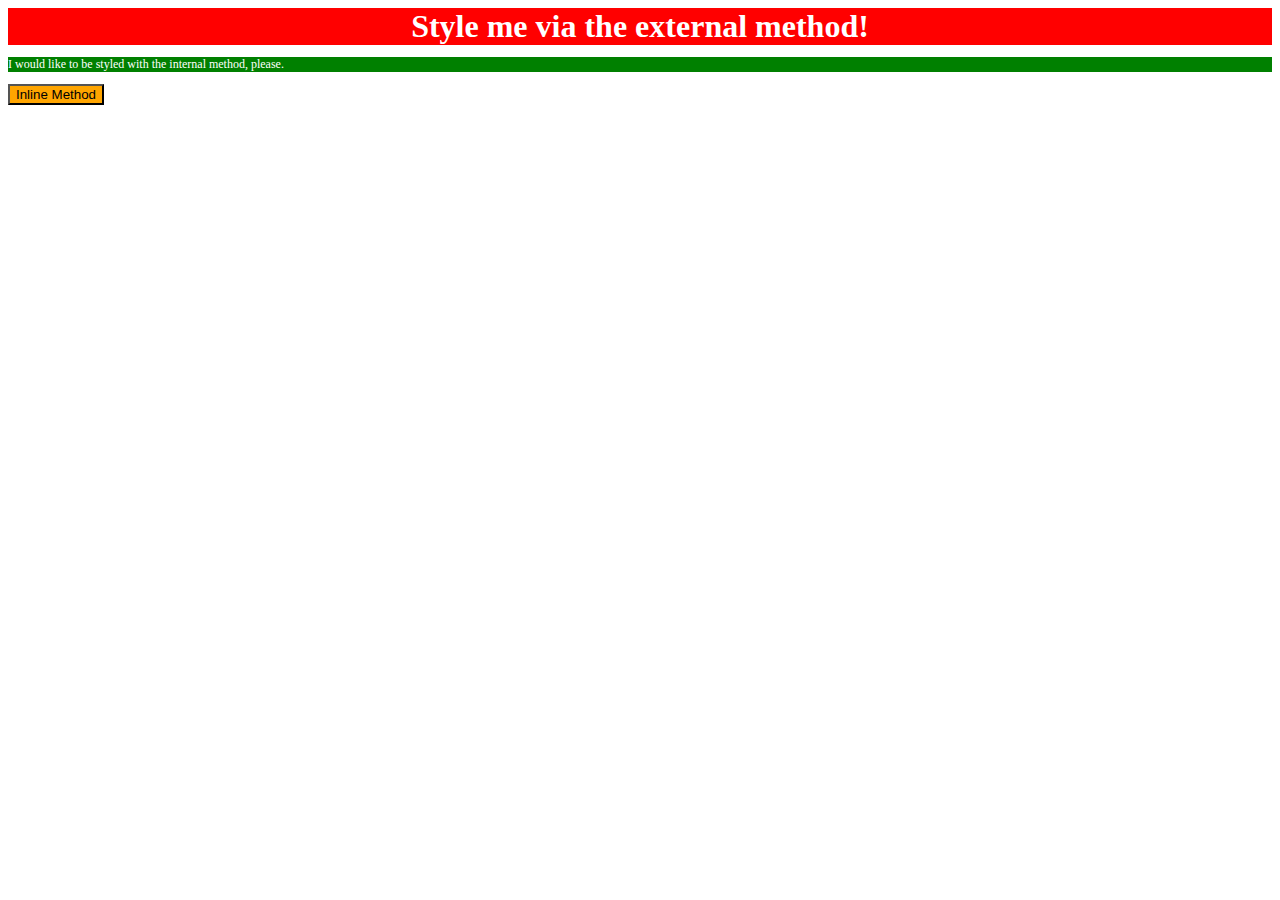
<file: foundations/intro-to-css/01-css-methods/index.html>
<!DOCTYPE html>
<html lang="en">
  <head>
    <meta charset="UTF-8">
    <meta http-equiv="X-UA-Compatible" content="IE=edge">
    <meta name="viewport" content="width=device-width, initial-scale=1.0">
    <link rel="stylesheet" href="styles.css">
    <title>Methods for Adding CSS</title>
    <style>
      p {
        color: white;
        background-color: green;
        font-size: 12px;
      }
    </style>
  </head>
  <body>
    <div>Style me via the external method!</div>
    <p>I would like to be styled with the internal method, please.</p>
    <button style="color: black; background-color: orange;">Inline Method</button>
  </body>
</html>
</file>
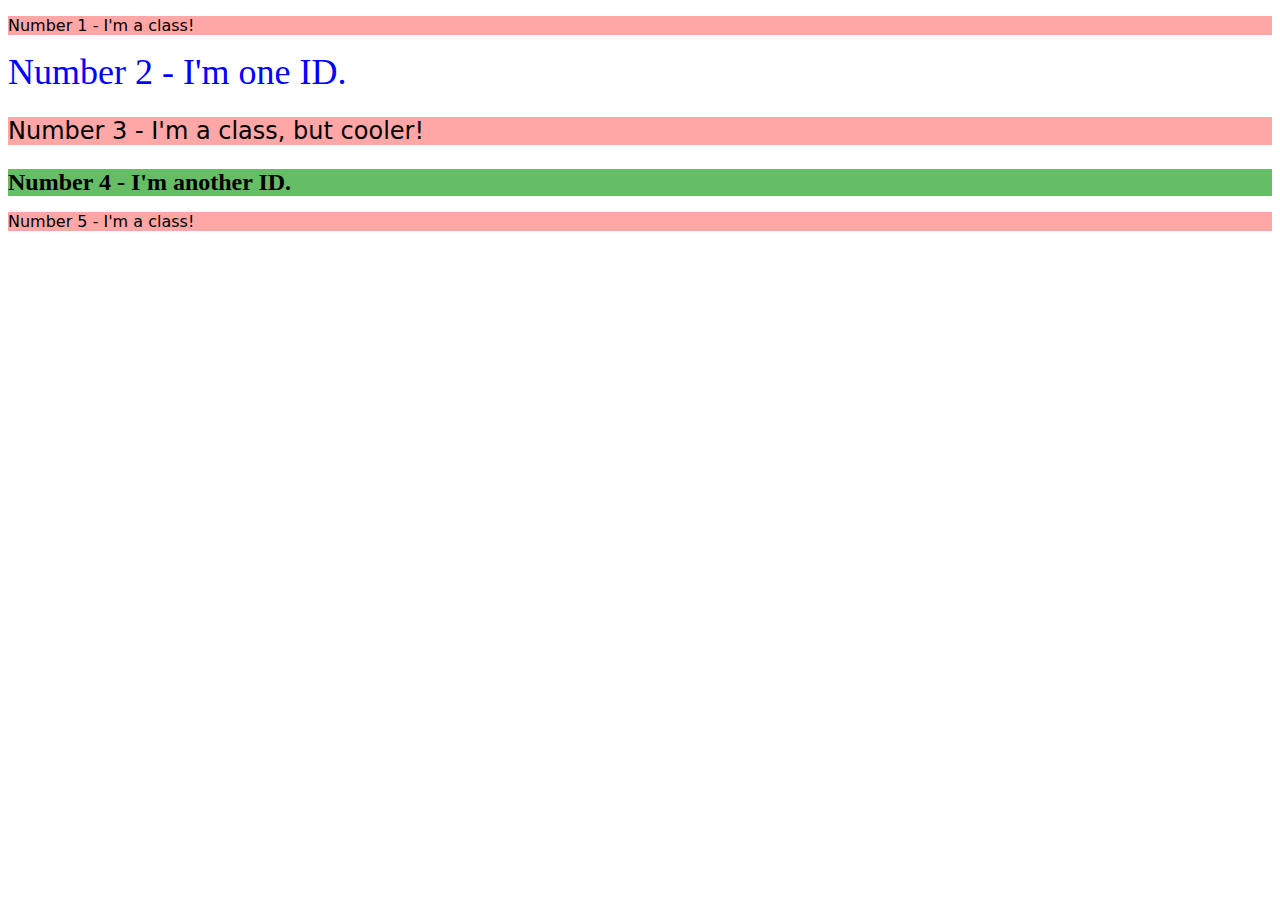
<file: foundations/intro-to-css/02-class-id-selectors/index.html>
<!DOCTYPE html>
<html lang="en">
  <head>
    <meta charset="UTF-8">
    <meta http-equiv="X-UA-Compatible" content="IE=edge">
    <meta name="viewport" content="width=device-width, initial-scale=1.0">
    <title>Class and ID Selectors</title>
    <link rel="stylesheet" href="style.css">
  </head>
  <body>
    <p class="odd">Number 1 - I'm a class!</p>
    <div id="two">Number 2 - I'm one ID.</div>
    <p class="odd adjust-font-size">Number 3 - I'm a class, but cooler!</p>
    <div id="four" class="adjust-font-size">Number 4 - I'm another ID.</div>
    <p class="odd">Number 5 - I'm a class!</p>
  </body>
</html>
</file>
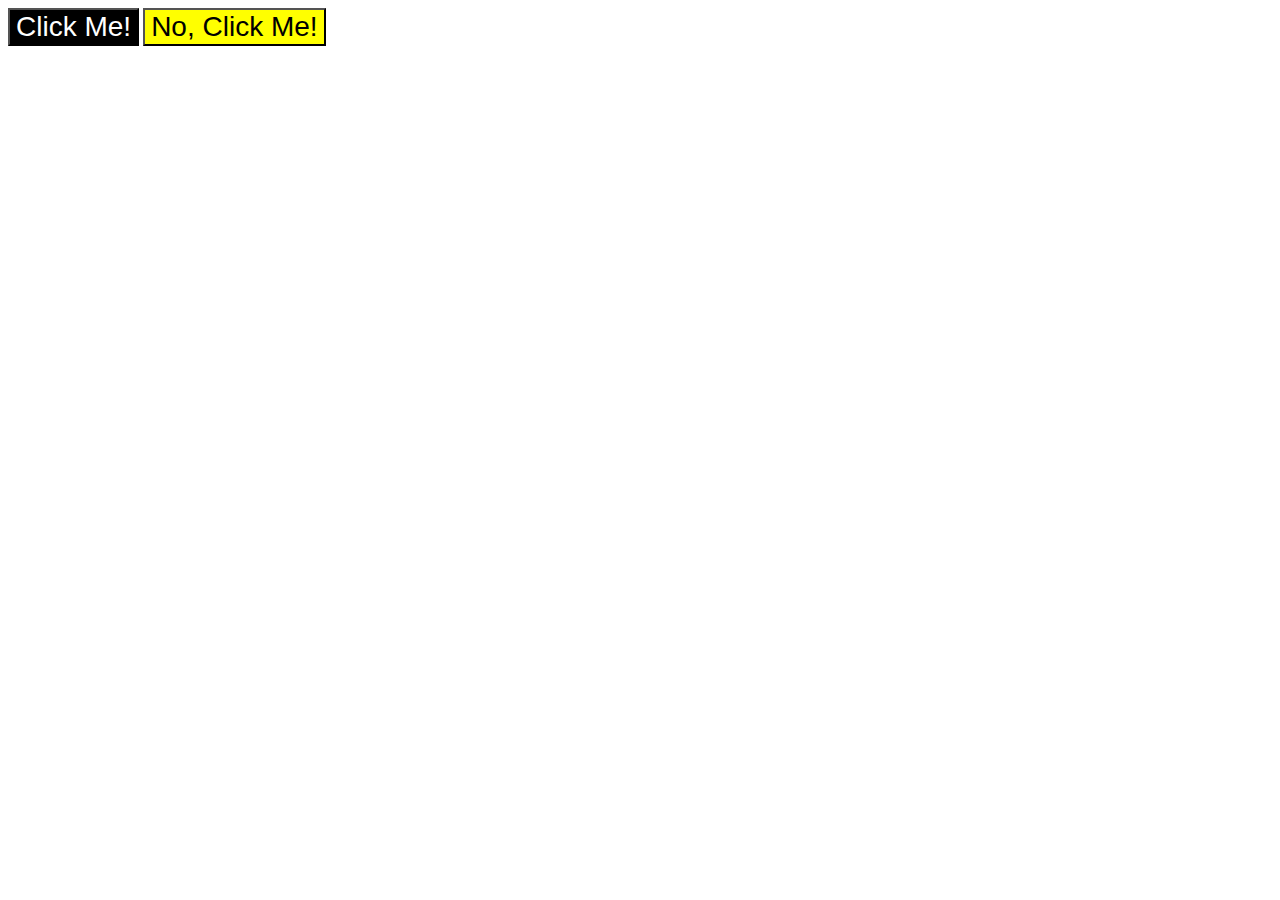
<file: foundations/intro-to-css/03-grouping-selectors/index.html>
<!DOCTYPE html>
<html lang="en">
  <head>
    <meta charset="UTF-8">
    <meta http-equiv="X-UA-Compatible" content="IE=edge">
    <meta name="viewport" content="width=device-width, initial-scale=1.0">
    <title>Grouping Selectors</title>
    <link rel="stylesheet" href="style.css">
  </head>
  <body>
    <button class="one">Click Me!</button>
    <button class="two">No, Click Me!</button>
  </body>
</html>
</file>
<file: foundations/intro-to-css/01-css-methods/styles.css>
div {
    color: white;
    background-color: red; 
    text-align: center;
    font-size: 32px;
    font-weight: 700;
}
</file>
<file: foundations/intro-to-css/02-class-id-selectors/style.css>
.odd {
    background-color: #ffa7a7;
    font-family: Verdana, 'DejaVu Sans', sans-serif;
}
.adjust-font-size {
    font-size: 24px;
}
#two {
    color: #0000ff;
    font-size: 36px;
}
#four {
    background-color: rgb(101, 189, 101);
    font-weight: bold;
}
</file>
<file: foundations/intro-to-css/03-grouping-selectors/style.css>
.one {
    background-color: black;
    color: white;
}
.two {
    background-color: yellow;
}
.one,
.two
 {
    font-size: 28px;
    font-family: Helvetica, "Times New Roman", sans-serif;
 }
</file>
